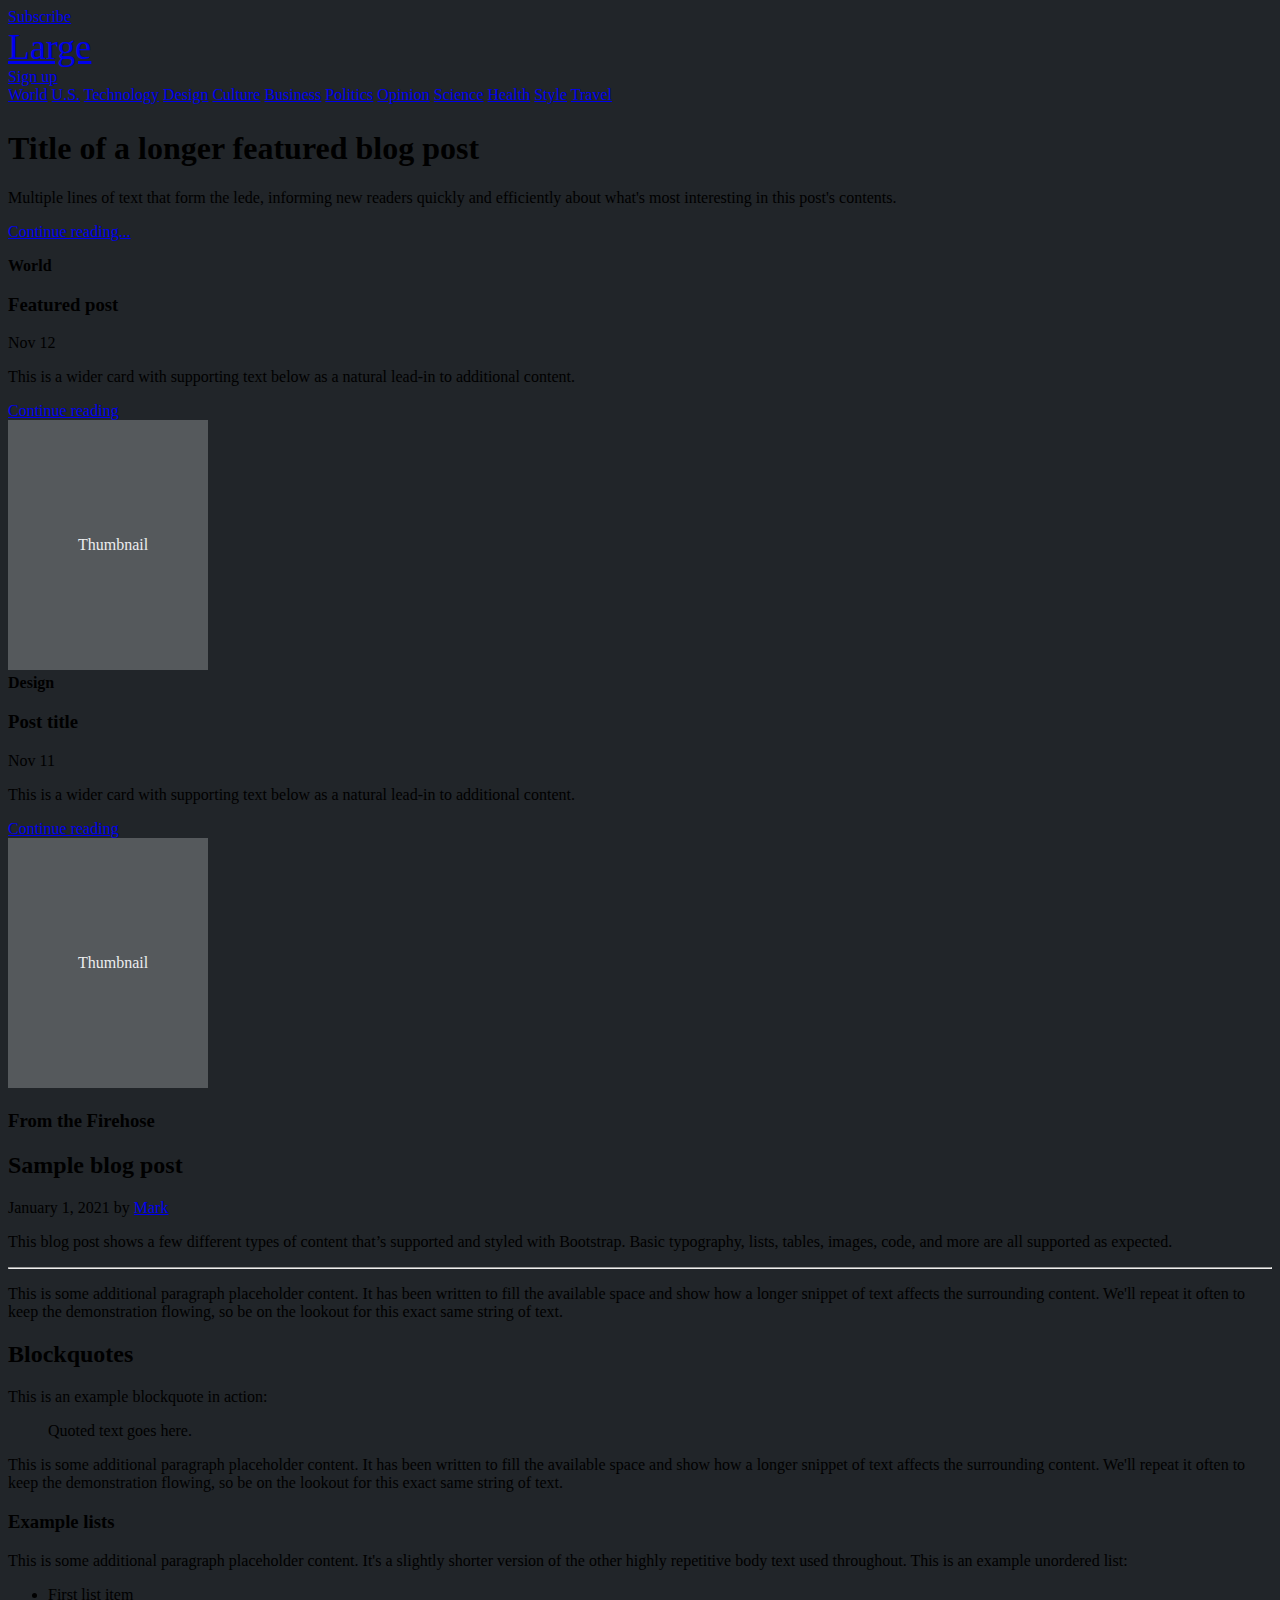
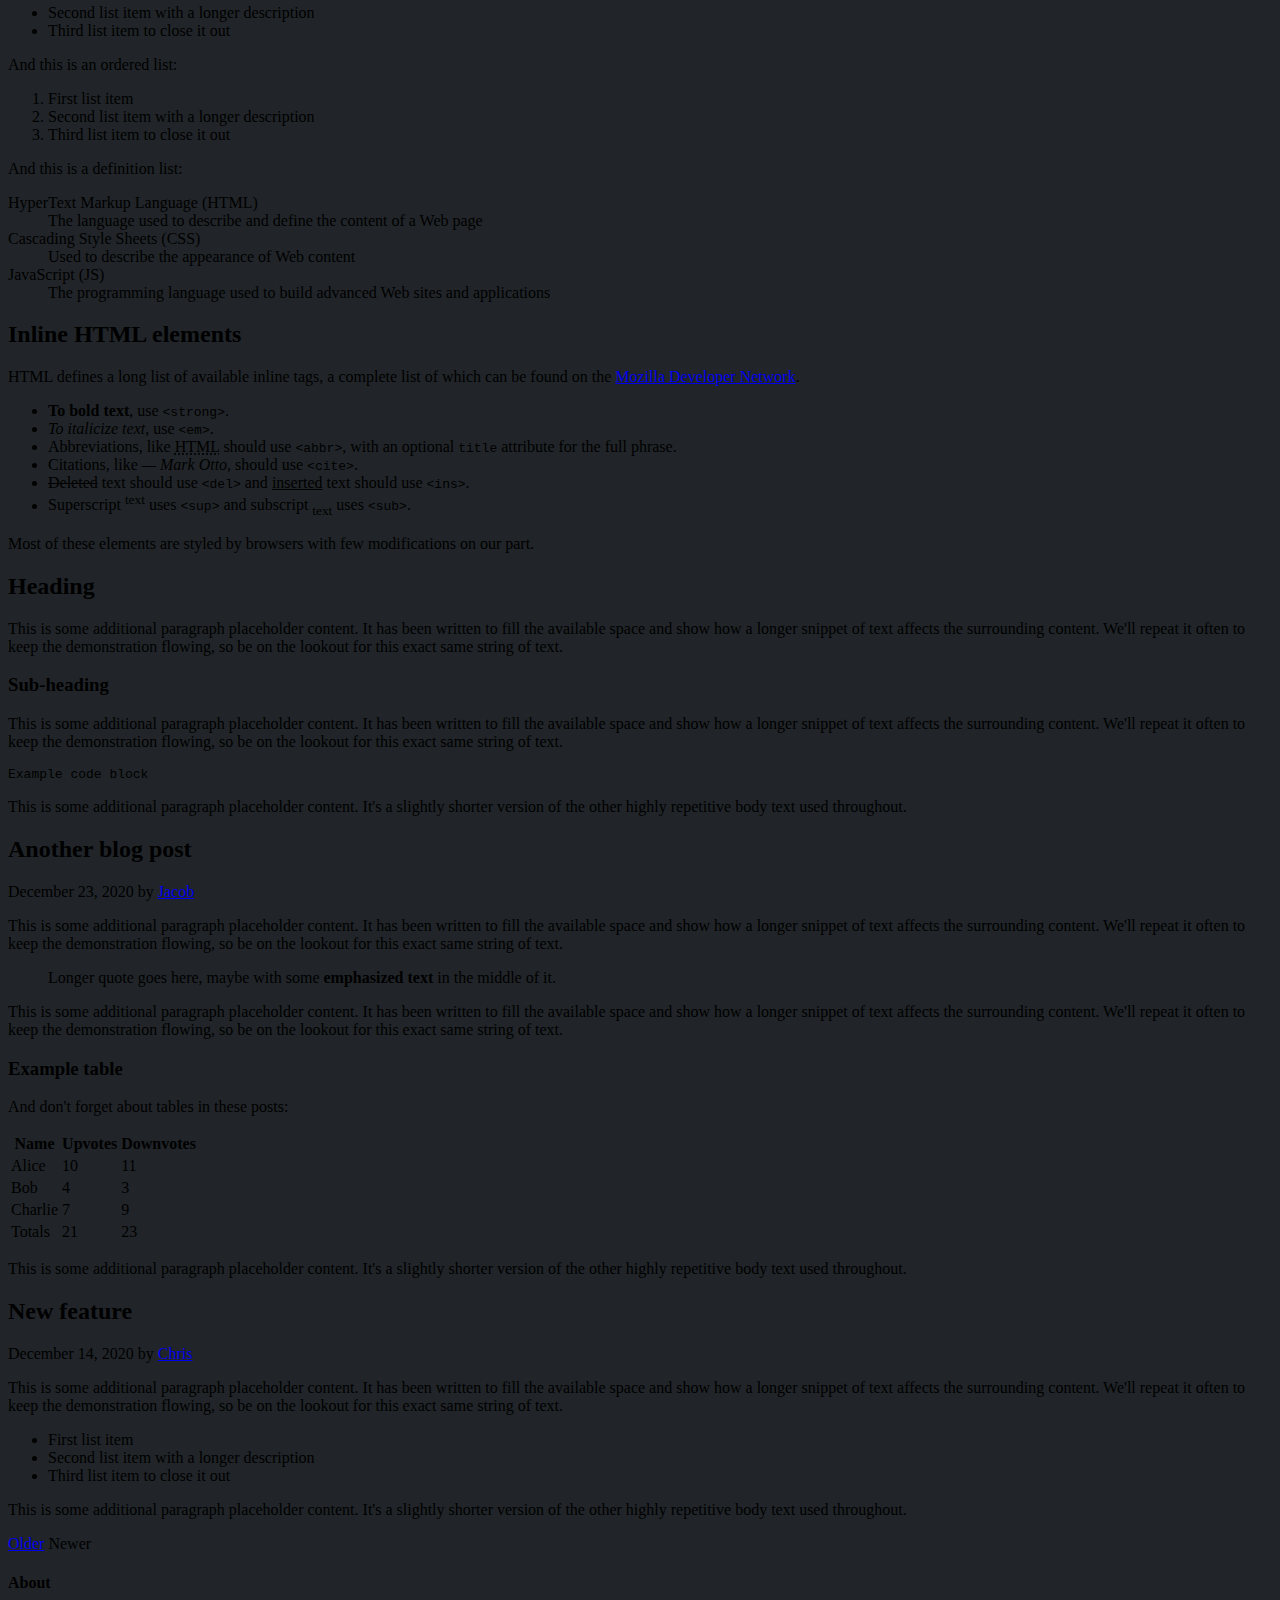
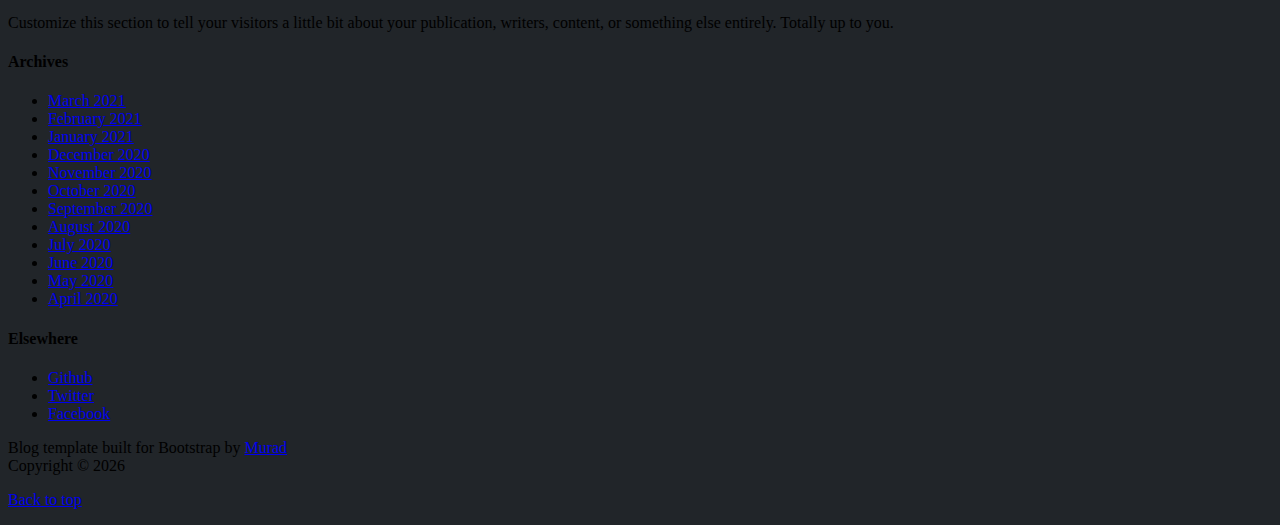
<file: Blog Bootstrap/index.htm>
<!DOCTYPE html>
<html lang="en">

<head>
    <meta charset="UTF-8">
    <meta http-equiv="X-UA-Compatible" content="IE=edge">
    <meta name="viewport" content="width=device-width, initial-scale=1.0">
    <title>Blog</title>

    <link href="https://cdn.jsdelivr.net/npm/bootstrap@5.3.0-alpha3/dist/css/bootstrap.min.css" rel="stylesheet"
        integrity="sha384-KK94CHFLLe+nY2dmCWGMq91rCGa5gtU4mk92HdvYe+M/SXH301p5ILy+dN9+nJOZ" crossorigin="anonymous">

    <link rel="stylesheet" href="https://cdnjs.cloudflare.com/ajax/libs/font-awesome/6.4.0/css/all.min.css"
        integrity="sha512-iecdLmaskl7CVkqkXNQ/ZH/XLlvWZOJyj7Yy7tcenmpD1ypASozpmT/E0iPtmFIB46ZmdtAc9eNBvH0H/ZpiBw=="
        crossorigin="anonymous" referrerpolicy="no-referrer" />

    <link rel="stylesheet" href="assets/css/style.css">
    <!-- <link rel="stylesheet" href="assets/css/reset.css"> -->

</head>

<body>

    <div class="container">

        <header>
            <div class="row justify-content-between align-items-center border-bottom pb-2">
                <div class="col-3 w-auto">
                    <a href="#" class="text-decoration-underline text-secondary">Subscribe</a>
                </div>

                <div class="col-3 w-auto">
                    <a href="#" class="blog-header-logo text-decoration-underline text-light">Large</a>
                </div>

                <div class="col-3 w-auto d-flex align-items-center">
                    <a href="#"><i class="fa-solid fa-magnifying-glass me-3 text-secondary"></i></a>
                    <a href="#" class="btn btn-sm btn-outline-secondary">Sign up</a>
                </div>
            </div>

            <div class="nav-scroller py-1 mb-2">

                <nav class="nav d-flex justify-content-between ">
                    <a href="#" class="p-2 link-secondary text-decoration-underline">World</a>
                    <a href="#" class="p-2 link-secondary text-decoration-underline">U.S.</a>
                    <a href="#" class="p-2 link-secondary text-decoration-underline">Technology</a>
                    <a href="#" class="p-2 link-secondary text-decoration-underline">Design</a>
                    <a href="#" class="p-2 link-secondary text-decoration-underline">Culture</a>
                    <a href="#" class="p-2 link-secondary text-decoration-underline">Business</a>
                    <a href="#" class="p-2 link-secondary text-decoration-underline">Politics</a>
                    <a href="#" class="p-2 link-secondary text-decoration-underline">Opinion</a>
                    <a href="#" class="p-2 link-secondary text-decoration-underline">Science</a>
                    <a href="#" class="p-2 link-secondary text-decoration-underline">Health</a>
                    <a href="#" class="p-2 link-secondary text-decoration-underline">Style</a>
                    <a href="#" class="p-2 link-secondary text-decoration-underline">Travel</a>
                </nav>

            </div>

        </header>

        <main class="text-light pb-5">
            <div class="p-4 p-md-5 mb-4 rounded ">

                <h1 class="display-4 text-light fst-italic fw-bold">
                    Title of a longer featured blog post
                </h1>

                <p class="lead text-light my-3 lh-sm">Multiple lines of text that form the lede, informing new readers
                    quickly and
                    efficiently about what's
                    most interesting in this post's contents.</p>

                <p class="lead text-light">
                    <a href="#" class="text-decoration-underline text-light">Continue reading...</a>
                </p>

            </div>

            <div class="row mb-2">
                <div class="col-md-6 text-light">
                    <div
                        class="row g-0 border rounded overflow-hidden flex-md-row mb-4 shadow-sm h-md-250 position-relative">
                        <div class="col p-4 d-flex flex-column ">
                            <strong class="d-inline-block mb-2 text-primary">World</strong>
                            <h3 class="mb-0 h2">Featured post</h3>
                            <div class="mb-3 text-secondary ">Nov 12</div>
                            <p class="card-text mb-auto">This is a wider card with supporting text below as a natural
                                lead-in to additional content.</p>
                            <a href="#" class="text-decoration-underline fs-5">Continue reading</a>
                        </div>
                        <div class="col-auto d-none d-lg-block">
                            <svg class="bd-placeholder-img " width="200" height="250" xmlns="http://www.w3.org/2000/svg"
                                role="img" aria-label="Placeholder: Thumbnail" preserveAspectRatio="xMidYMid slice"
                                focusable="false">
                                <title>Placeholder</title>
                                <rect width="100%" height="100%" fill="#55595c" /><text x="35%" y="50%" fill="#eceeef"
                                    dy=".3em">Thumbnail</text>
                            </svg>
                        </div>
                    </div>
                </div>
                <div class="col-md-6 text-light">
                    <div
                        class="row g-0 border rounded overflow-hidden flex-md-row mb-4 shadow-sm h-md-250 position-relative">
                        <div class="col p-4 d-flex flex-column ">
                            <strong class="d-inline-block mb-2 text-success">Design</strong>
                            <h3 class="mb-0 h2">Post title</h3>
                            <div class="mb-3 text-secondary">Nov 11</div>
                            <p class="mb-auto">This is a wider card with supporting text below as a natural lead-in to
                                additional content.</p>
                            <a href="#" class="text-decoration-underline fs-5">Continue reading</a>
                        </div>
                        <div class="col-auto d-none d-lg-block">
                            <svg class="bd-placeholder-img" width="200" height="250" xmlns="http://www.w3.org/2000/svg"
                                role="img" aria-label="Placeholder: Thumbnail" preserveAspectRatio="xMidYMid slice"
                                focusable="false">
                                <title>Placeholder</title>
                                <rect width="100%" height="100%" fill="#55595c" /><text x="35%" y="50%" fill="#eceeef"
                                    dy=".3em">Thumbnail</text>
                            </svg>
                        </div>
                    </div>
                </div>
            </div>

            <div class="row g-5">
                <div class="col-md-8">
                    <h3 class="pb-4 mb-4 fst-italic border-bottom">
                        From the Firehose
                    </h3>

                    <div class="blog-post">
                        <h2 class="blog-post-title mb-1">Sample blog post</h2>
                        <p class="blog-post-meta">January 1, 2021 by <a href="#">Mark</a></p>

                        <p>This blog post shows a few different types of content that’s supported and styled with
                            Bootstrap. Basic typography, lists, tables, images, code, and more are all supported as
                            expected.</p>
                        <hr>
                        <p>This is some additional paragraph placeholder content. It has been written to fill the
                            available space and show how a longer snippet of text affects the surrounding content. We'll
                            repeat it often to keep the demonstration flowing, so be on the lookout for this exact same
                            string of text.</p>
                        <h2>Blockquotes</h2>
                        <p>This is an example blockquote in action:</p>
                        <blockquote class="blockquote">
                            <p>Quoted text goes here.</p>
                        </blockquote>
                        <p>This is some additional paragraph placeholder content. It has been written to fill the
                            available space and show how a longer snippet of text affects the surrounding content. We'll
                            repeat it often to keep the demonstration flowing, so be on the lookout for this exact same
                            string of text.</p>
                        <h3>Example lists</h3>
                        <p>This is some additional paragraph placeholder content. It's a slightly shorter version of the
                            other highly repetitive body text used throughout. This is an example unordered list:</p>
                        <ul>
                            <li>First list item</li>
                            <li>Second list item with a longer description</li>
                            <li>Third list item to close it out</li>
                        </ul>
                        <p>And this is an ordered list:</p>
                        <ol>
                            <li>First list item</li>
                            <li>Second list item with a longer description</li>
                            <li>Third list item to close it out</li>
                        </ol>
                        <p>And this is a definition list:</p>
                        <dl>
                            <dt>HyperText Markup Language (HTML)</dt>
                            <dd>The language used to describe and define the content of a Web page</dd>
                            <dt>Cascading Style Sheets (CSS)</dt>
                            <dd>Used to describe the appearance of Web content</dd>
                            <dt>JavaScript (JS)</dt>
                            <dd>The programming language used to build advanced Web sites and applications</dd>
                        </dl>
                        <h2>Inline HTML elements</h2>
                        <p>HTML defines a long list of available inline tags, a complete list of which can be found on
                            the <a href="https://developer.mozilla.org/en-US/docs/Web/HTML/Element">Mozilla Developer
                                Network</a>.</p>
                        <ul>
                            <li><strong>To bold text</strong>, use <code
                                    class="language-plaintext highlighter-rouge">&lt;strong&gt;</code>.</li>
                            <li><em>To italicize text</em>, use <code
                                    class="language-plaintext highlighter-rouge">&lt;em&gt;</code>.</li>
                            <li>Abbreviations, like <abbr title="HyperText Markup Language">HTML</abbr> should use <code
                                    class="language-plaintext highlighter-rouge">&lt;abbr&gt;</code>, with an optional
                                <code class="language-plaintext highlighter-rouge">title</code> attribute for the full
                                phrase.
                            </li>
                            <li>Citations, like <cite>— Mark Otto</cite>, should use <code
                                    class="language-plaintext highlighter-rouge">&lt;cite&gt;</code>.</li>
                            <li><del>Deleted</del> text should use <code
                                    class="language-plaintext highlighter-rouge">&lt;del&gt;</code> and
                                <ins>inserted</ins> text should use <code
                                    class="language-plaintext highlighter-rouge">&lt;ins&gt;</code>.
                            </li>
                            <li>Superscript <sup>text</sup> uses <code
                                    class="language-plaintext highlighter-rouge">&lt;sup&gt;</code> and subscript
                                <sub>text</sub> uses <code
                                    class="language-plaintext highlighter-rouge">&lt;sub&gt;</code>.
                            </li>
                        </ul>
                        <p>Most of these elements are styled by browsers with few modifications on our part.</p>
                        <h2>Heading</h2>
                        <p>This is some additional paragraph placeholder content. It has been written to fill the
                            available space and show how a longer snippet of text affects the surrounding content. We'll
                            repeat it often to keep the demonstration flowing, so be on the lookout for this exact same
                            string of text.</p>
                        <h3>Sub-heading</h3>
                        <p>This is some additional paragraph placeholder content. It has been written to fill the
                            available space and show how a longer snippet of text affects the surrounding content. We'll
                            repeat it often to keep the demonstration flowing, so be on the lookout for this exact same
                            string of text.</p>
                        <pre><code>Example code block</code></pre>
                        <p>This is some additional paragraph placeholder content. It's a slightly shorter version of the
                            other highly repetitive body text used throughout.</p>
                    </div>

                    <article class="blog-post">
                        <h2 class="blog-post-title mb-1">Another blog post</h2>
                        <p class="blog-post-meta">December 23, 2020 by <a href="#">Jacob</a></p>

                        <p>This is some additional paragraph placeholder content. It has been written to fill the
                            available space and show how a longer snippet of text affects the surrounding content. We'll
                            repeat it often to keep the demonstration flowing, so be on the lookout for this exact same
                            string of text.</p>
                        <blockquote>
                            <p>Longer quote goes here, maybe with some <strong>emphasized text</strong> in the middle of
                                it.</p>
                        </blockquote>
                        <p>This is some additional paragraph placeholder content. It has been written to fill the
                            available space and show how a longer snippet of text affects the surrounding content. We'll
                            repeat it often to keep the demonstration flowing, so be on the lookout for this exact same
                            string of text.</p>
                        <h3>Example table</h3>
                        <p>And don't forget about tables in these posts:</p>
                        <table class="table=tex-light">
                            <thead>
                                <tr>
                                    <th>Name</th>
                                    <th>Upvotes</th>
                                    <th>Downvotes</th>
                                </tr>
                            </thead>
                            <tbody>
                                <tr>
                                    <td>Alice</td>
                                    <td>10</td>
                                    <td>11</td>
                                </tr>
                                <tr>
                                    <td>Bob</td>
                                    <td>4</td>
                                    <td>3</td>
                                </tr>
                                <tr>
                                    <td>Charlie</td>
                                    <td>7</td>
                                    <td>9</td>
                                </tr>
                            </tbody>
                            <tfoot>
                                <tr>
                                    <td>Totals</td>
                                    <td>21</td>
                                    <td>23</td>
                                </tr>
                            </tfoot>
                        </table>

                        <p>This is some additional paragraph placeholder content. It's a slightly shorter version of the
                            other highly repetitive body text used throughout.</p>
                    </article>

                    <article class="blog-post">
                        <h2 class="blog-post-title mb-1">New feature</h2>
                        <p class="blog-post-meta">December 14, 2020 by <a href="#">Chris</a></p>

                        <p>This is some additional paragraph placeholder content. It has been written to fill the
                            available space and show how a longer snippet of text affects the surrounding content. We'll
                            repeat it often to keep the demonstration flowing, so be on the lookout for this exact same
                            string of text.</p>
                        <ul>
                            <li>First list item</li>
                            <li>Second list item with a longer description</li>
                            <li>Third list item to close it out</li>
                        </ul>
                        <p>This is some additional paragraph placeholder content. It's a slightly shorter version of the
                            other highly repetitive body text used throughout.</p>
                    </article>

                    <!-- <nav class="blog-pagination" aria-label="Pagination"> -->
                    <a class="btn btn-outline-primary rounded-pill" href="#">Older</a>
                    <a class="btn btn-outline-secondary rounded-pill disabled">Newer</a>
                    <!-- </nav> -->

                </div>

                <div class="col-md-4 position-relative">
                    <div class="position-sticky" style="top:15px;">

                        <div class="p-4 mb-3 rounded bg-secondary">
                            <h4 class="">About</h4>
                            <p class="mb-0">
                                Customize this section to tell your visitors a little bit about your publication,
                                writers, content, or something else entirely. Totally up to you.
                            </p>

                        </div>

                        <div class="p-4">
                            <h4>Archives</h4>
                            <ul>
                                <li class="list-group-item"><a href="#">March 2021</a></li>
                                <li class="list-group-item"><a href="#">February 2021</a></li>
                                <li class="list-group-item"><a href="#">January 2021</a></li>
                                <li class="list-group-item"><a href="#">December 2020</a></li>
                                <li class="list-group-item"><a href="#">November 2020</a></li>
                                <li class="list-group-item"><a href="#">October 2020</a></li>
                                <li class="list-group-item"><a href="#">September 2020</a></li>
                                <li class="list-group-item"><a href="#">August 2020</a></li>
                                <li class="list-group-item"><a href="#">July 2020</a></li>
                                <li class="list-group-item"><a href="#">June 2020</a></li>
                                <li class="list-group-item"><a href="#">May 2020</a></li>
                                <li class="list-group-item"><a href="#">April 2020</a></li>

                            </ul>
                        </div>

                        <div class="p-4">
                            <h4>Elsewhere</h4>
                            <ul>
                                <li class="list-group-item"><a href="#">Github</a></li>
                                <li class="list-group-item"><a href="#">Twitter</a></li>
                                <li class="list-group-item"><a href="#">Facebook</a></li>

                            </ul>
                        </div>

                    </div>
                </div>

        </main>

        
    </div>

    <footer class="bg-light">

        <div class="text-center py-3">

            <p >Blog template built for Bootstrap by <a href="#">Murad</a><br> Copyright &copy; <script>document.write(new Date().getFullYear());</script></p>
            <p class="mb-0"><a href="#">Back to top</a></p>

        </div>

    </footer>

</body>

</html>
</file>
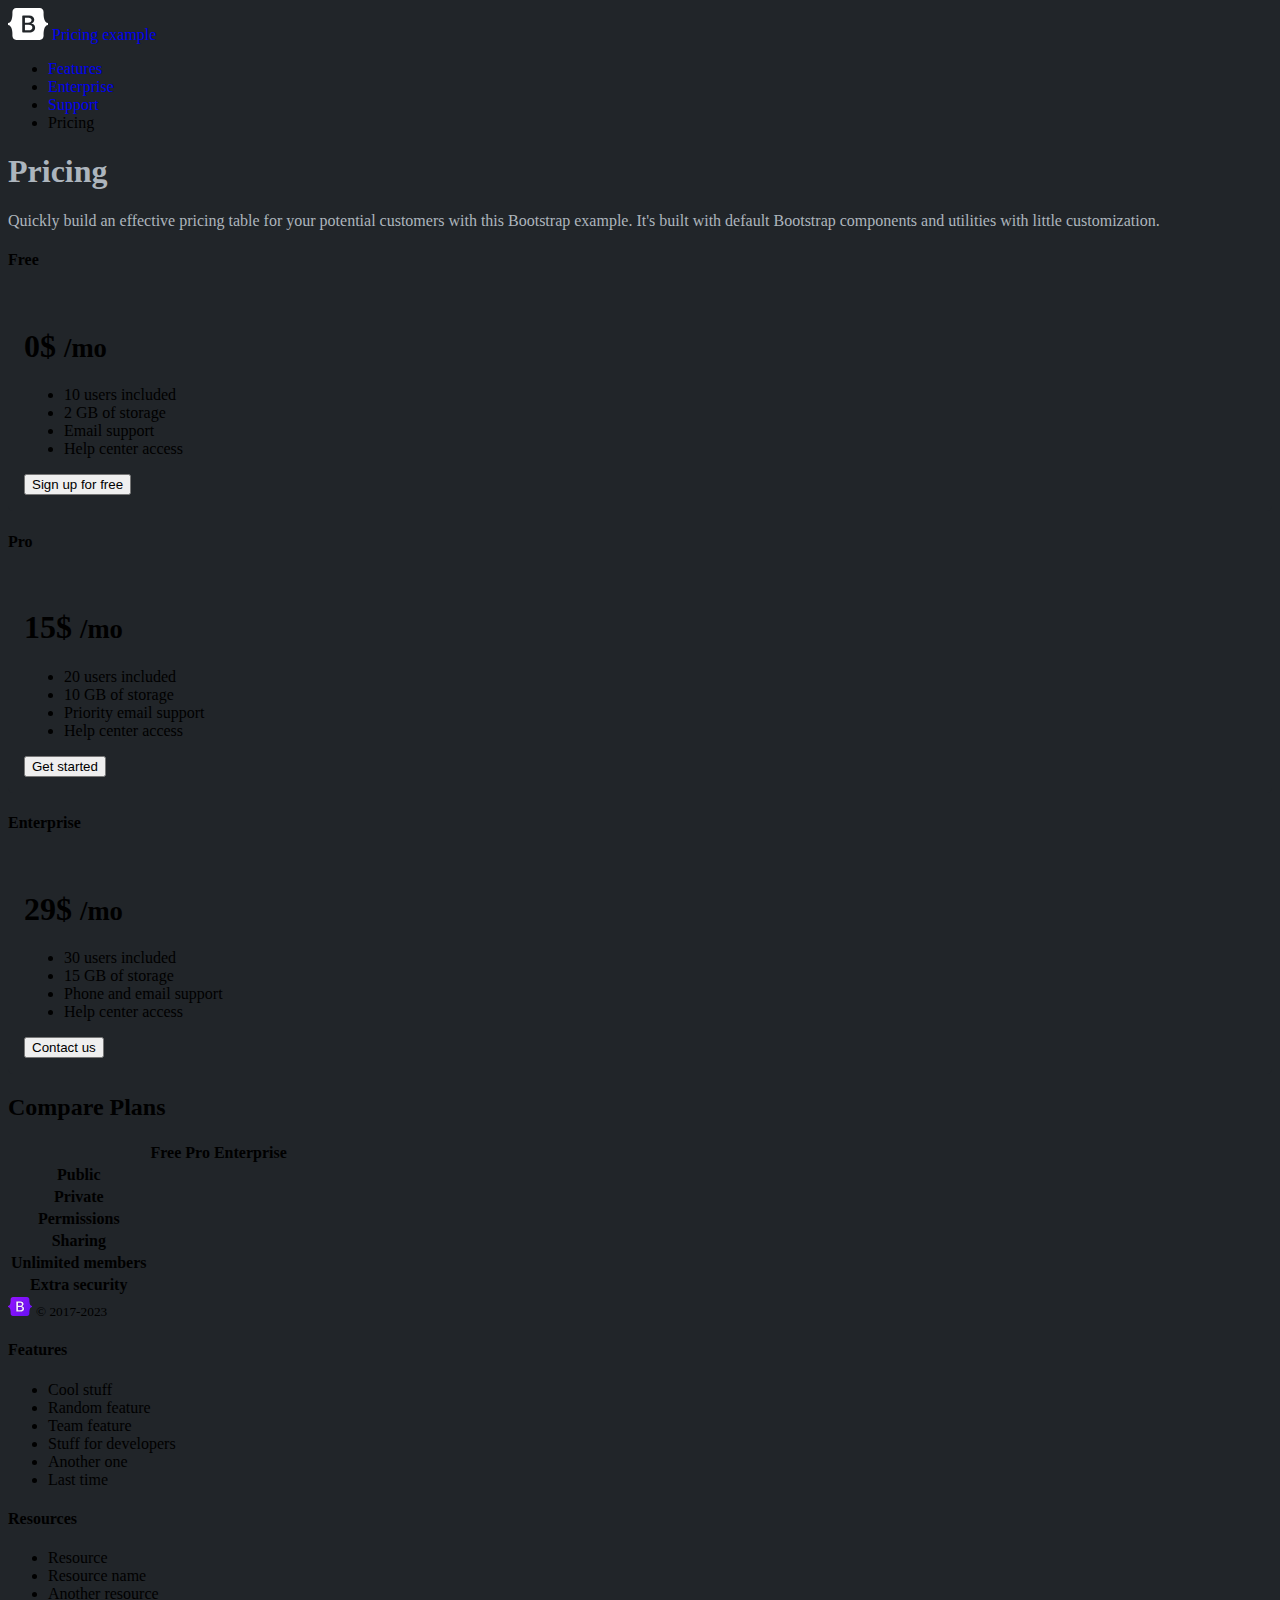
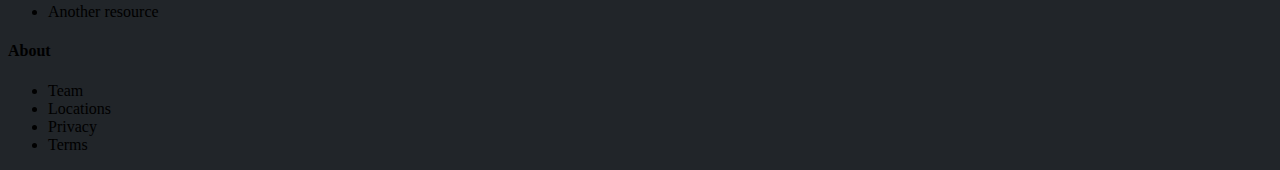
<file: Pricing Bootstrap/index.htm>
<!DOCTYPE html>
<html lang="en">

<head>
    <meta charset="UTF-8">
    <meta http-equiv="X-UA-Compatible" content="IE=edge">
    <meta name="viewport" content="width=device-width, initial-scale=1.0">

    <link href="https://cdn.jsdelivr.net/npm/bootstrap@5.3.0-alpha3/dist/css/bootstrap.min.css" rel="stylesheet"
        integrity="sha384-KK94CHFLLe+nY2dmCWGMq91rCGa5gtU4mk92HdvYe+M/SXH301p5ILy+dN9+nJOZ" crossorigin="anonymous">

    <link rel="stylesheet" href="https://cdnjs.cloudflare.com/ajax/libs/font-awesome/6.4.0/css/all.min.css"
        integrity="sha512-iecdLmaskl7CVkqkXNQ/ZH/XLlvWZOJyj7Yy7tcenmpD1ypASozpmT/E0iPtmFIB46ZmdtAc9eNBvH0H/ZpiBw=="
        crossorigin="anonymous" referrerpolicy="no-referrer" />

    <link rel="stylesheet" href="assets/css/style.css">

    <title>Pricing</title>

</head>

<body>

    <div class="container py-3">
        <header>
            <div
                class="d-flex flex-column flex-md-row align-items-center justify-content-md-between border-bottom pb-3 mb-4 border-">

                <div class="d-flex justify-content-center pb-2">
                    <a href="#">
                        <svg xmlns="http://www.w3.org/2000/svg" width="40" height="32" class="me-2" viewBox="0 0 118 94"
                            role="img">
                            <title>Bootstrap</title>
                            <path fill-rule="evenodd" clip-rule="evenodd"
                                d="M24.509 0c-6.733 0-11.715 5.893-11.492 12.284.214 6.14-.064 14.092-2.066 20.577C8.943 39.365 5.547 43.485 0 44.014v5.972c5.547.529 8.943 4.649 10.951 11.153 2.002 6.485 2.28 14.437 2.066 20.577C12.794 88.106 17.776 94 24.51 94H93.5c6.733 0 11.714-5.893 11.491-12.284-.214-6.14.064-14.092 2.066-20.577 2.009-6.504 5.396-10.624 10.943-11.153v-5.972c-5.547-.529-8.934-4.649-10.943-11.153-2.002-6.484-2.28-14.437-2.066-20.577C105.214 5.894 100.233 0 93.5 0H24.508zM80 57.863C80 66.663 73.436 72 62.543 72H44a2 2 0 01-2-2V24a2 2 0 012-2h18.437c9.083 0 15.044 4.92 15.044 12.474 0 5.302-4.01 10.049-9.119 10.88v.277C75.317 46.394 80 51.21 80 57.863zM60.521 28.34H49.948v14.934h8.905c6.884 0 10.68-2.772 10.68-7.727 0-4.643-3.264-7.207-9.012-7.207zM49.948 49.2v16.458H60.91c7.167 0 10.964-2.876 10.964-8.281 0-5.406-3.903-8.178-11.425-8.178H49.948z"
                                fill="white"></path>
                        </svg>
                    </a>

                    <a href="#">
                        <span class="fs-4 text-light">Pricing example</span>
                    </a>

                </div>

                <ul class="nav justify-content-center">
                    <li class="nav-item">
                        <a class="nav-link active text-light" aria-current="page" href="#">Features</a>
                    </li>
                    <li class="nav-item">
                        <a class="nav-link text-light" href="#">Enterprise</a>
                    </li>
                    <li class="nav-item">
                        <a class="nav-link text-light" href="#">Support</a>
                    </li>
                    <li class="nav-item">
                        <a class="nav-link text-light">Pricing</a>
                    </li>
                </ul>

            </div>



        </header>

        <main>

            <div class="pricing-top text-center p-3 pb-md-4">
                <h1 class="display-4 fs-1 fw-normal">Pricing</h1>
                <p class="fs-5 fw-normal">Quickly build an effective pricing table for your potential customers with
                    this Bootstrap example.
                    It's built with default Bootstrap components and utilities with little customization.</p>
            </div>

            <div class="row ">
                <div class="col-12 col-md-4 mb-4">

                    <div class="card border-secondary">
                        <div class="card-header bg-secondary text-center text-light border-0 ">
                            <h4>Free</h4>
                        </div>

                        <div class="card-body  text-center text-light">
                            <h1>0$
                                <small>/mo</small>
                            </h1>

                            <ul class="list-unstyled">
                                <li>
                                    10 users included
                                </li>

                                <li>
                                    2 GB of storage
                                </li>

                                <li>
                                    Email support
                                </li>

                                <li>
                                    Help center access
                                </li>

                            </ul>

                            <button class="btn  btn-outline-primary  w-100 fw-medium " type="button">Sign up for
                                free</button>
                        </div>

                    </div>

                </div>

                <div class="col-12 col-md-4 mb-4">

                    <div class="card border-secondary">
                        <div class="card-header bg-secondary text-center text-light border-0 ">
                            <h4>Pro</h4>
                        </div>

                        <div class="card-body  text-center text-light">
                            <h1>15$
                                <small class="fw-lighter">/mo</small>
                            </h1>

                            <ul class="list-unstyled">
                                <li>
                                    20 users included
                                </li>

                                <li>
                                    10 GB of storage
                                </li>

                                <li>
                                    Priority email support
                                </li>

                                <li>
                                    Help center access
                                </li>

                            </ul>

                            <button class="btn btn-primary text-light btn-outline-primary  w-100 fw-medium"
                                type="button">Get started</button>
                        </div>

                    </div>

                </div>

                <div class="col-12 col-md-4 mb">

                    <div class="card border-primary">
                        <div class="card-header bg-primary text-center text-light border-0 ">
                            <h4>Enterprise</h4>
                        </div>

                        <div class="card-body  text-center text-light ">
                            <h1>29$
                                <small>/mo</small>
                            </h1>

                            <ul class="list-unstyled">
                                <li>
                                    30 users included
                                </li>

                                <li>
                                    15 GB of storage
                                </li>

                                <li>
                                    Phone and email support
                                </li>

                                <li>
                                    Help center access
                                </li>

                            </ul>

                            <button class="btn btn-primary text-light btn-outline-primary  w-100 fw-medium "
                                type="button">Contact us</button>
                        </div>

                    </div>

                </div>
            </div>


            <div class="py-5 border-bottom"> 

                <h2 class="display-6 text-center mb-4 text-secondary">Compare Plans</h2>

                <table class="table text-light">
                    <thead>
                        <tr>
                            <th scope="col"></th>
                            <th scope="col">Free</th>
                            <th scope="col">Pro</th>
                            <th scope="col">Enterprise</th>

                        </tr>
                    </thead>
                    <tbody>
                        <tr>
                            <th scope="row">Public</th>
                            <td><i class="fa-solid fa-check "></i></td>
                            <td><i class="fa-solid fa-check"></i></td>
                            <td><i class="fa-solid fa-check"></i></td>
                        </tr>
                        <tr>
                            <th scope="row">Private</th>
                            <td></td>
                            <td><i class="fa-solid fa-check "></i></td>
                            <td><i class="fa-solid fa-check "></i></td>
                        </tr>
                        <tr>
                            <th scope="row">Permissions</th>
                            <td><i class="fa-solid fa-check "></i></td>
                            <td><i class="fa-solid fa-check "></i></td>
                            <td><i class="fa-solid fa-check "></i></td>
                        </tr>
                        <tr>
                            <th scope="row">Sharing</th>
                            <td></td>
                            <td><i class="fa-solid fa-check "></i></td>
                            <td><i class="fa-solid fa-check "></i></td>
                        </tr>
                        <tr>
                            <th scope="row">Unlimited members</th>
                            <td></td>
                            <td><i class="fa-solid fa-check "></i></td>
                            <td><i class="fa-solid fa-check "></i></td>
                        </tr>
                        <tr>
                            <th scope="row">Extra security</th>
                            <td></td>
                            <td></td>
                            <td><i class="fa-solid fa-check "></i></td>
                        </tr>
                    </tbody>
                </table>

            </div>

        </main>

        <footer>
            <div class="row py-5">
                <div class="col-12 col-md-3 mb-2">
                    <img src="./assets/images/bootstrap-logo.svg" alt="">
                    <small class="text-secondary d-block">© 2017-2023</small>
                </div>

                <div class="col-6 col-md-3">
                    <h4 class="text-light">Features</h4>
                    <ul class="list-unstyled text-secondary">
                        <li class="mb-1">Cool stuff</li>
                        <li class="mb-1">Random feature</li>
                        <li class="mb-1">Team feature</li>
                        <li class="mb-1">Stuff for developers</li>
                        <li class="mb-1">Another one</li>
                        <li class="mb-1">Last time</li>
                    </ul>
                </div>

                <div class="col-6 col-md-3">
                    <h4 class="text-light">Resources</h4>
                    <ul class="list-unstyled text-secondary">
                        <li class="mb-1">Resource</li>
                        <li class="mb-1">Resource name</li>
                        <li class="mb-1">Another resource</li>
                        <li class="mb-1">Another resource</li>
                    </ul>
                </div>

                <div class="col-6 col-md-3">
                    <h4 class="text-light">About</h4>
                    <ul class="list-unstyled text-secondary">
                        <li class="mb-1">Team</li>
                        <li class="mb-1">Locations</li>
                        <li class="mb-1">Privacy</li>
                        <li class="mb-1">Terms</li>
                    </ul>
                </div>
            </div>
        </footer>

    </div>



</body>

</html>
</file>
<file: Blog Bootstrap/assets/css/style.css>
body {
    background-color: #212529;
}

.blog-header-logo {
    font-family: "Playfair Display", Georgia, "Times New Roman", serif;
    font-size: 2.25rem;
}

h1 {
    font-family: "Playfair Display", Georgia, "Times New Roman", serif;
}

.nav {
    flex-wrap: nowrap;
    white-space: nowrap;
    overflow-x: auto;
    padding-bottom: 5px;
}
</file>
<file: Pricing Bootstrap/assets/css/style.css>
:root {
    --card-padding: 1rem;
    --card-body-bg : #212529;
    --card-header-bg : #adb5bd08;
}

body {
    background-color: #212529;
}

a {
    text-decoration: none;
}

.pricing-top {
    color: #adb5bd;
}

/* .pricing-top h1 {
    font-size: 64px;
} */

.card-body {
    padding: var(--card-padding);
    background-color: var(--card-body-bg);
    border-radius: 0 0 5px 5px;
}

footer img {
    width: 24px;
}
</file>
